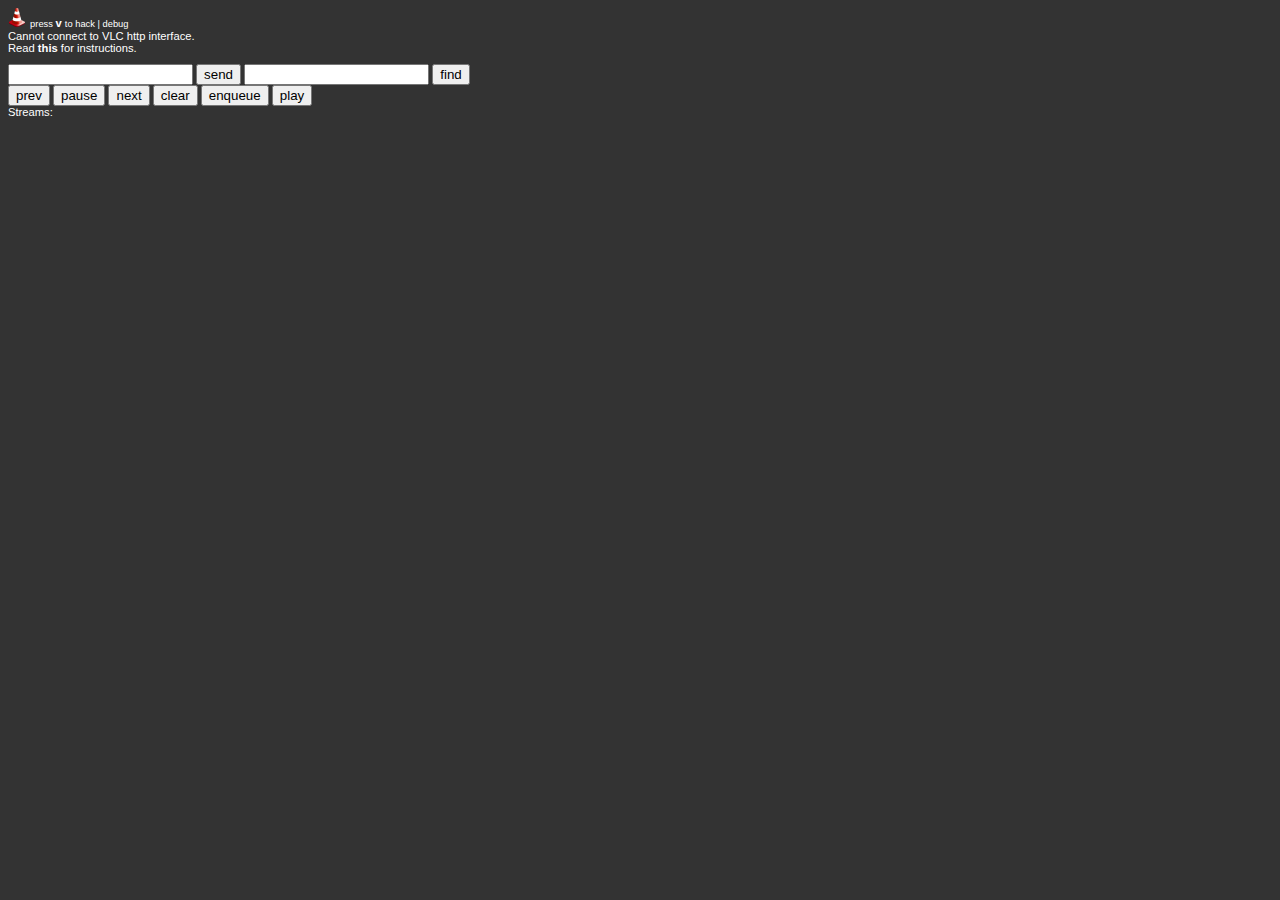
<file: popup.html>
<!DOCTYPE html>
<html>
  <meta name="author" content="azrafe7">
  <meta charset="UTF-8">
<head>
  <script type="text/javascript" src="js/jquery-3.4.1.min.js"></script>
  <script type="text/javascript" src="js/ytdl.min.js"></script>
  <link type="text/css" href="css/popup.css" rel="stylesheet" />
</head>
<body >
  <div id="header">
    <span id="webstore" title="Go to webstore page">
      <span id="ico"><img src="icons/icon-19.png" /></span>
      <span id="title"></span>
    </span>
    <span id="doom">
      <small>press </small>
        <span class="key">
          <b>v</b>
        </span>
      <small> to hack | debug</small>
    </span>
  </div>

  <div id="no-interface">
    <div>Cannot connect to VLC http interface.</div>
    <div>Read <a href="https://github.com/azrafe7/vlc4youtube/blob/master/instructions/how-to-enable-vlc-web-interface.md" title="https://github.com/azrafe7/vlc4youtube/blob/master/instructions/how-to-enable-vlc-web-interface.md">this</a> for instructions.</div>
  </div>

  <div id="stream-info"></div>
  <div id="msg"></div>

  <!-- testing stuff -->
  <div id="debug-wrapper">
    <input type="text" class=url id="vlcUrl" />
    <button id="sendBtn" title="send command to VLC">send</button>

    <input type="text" class=url id="videoUrl" />
    <button id="findBtn" title="retrieve streams (by YouTube ID)">find</button>

    <!--
    <input type="text" class=url id="subUrl" />
    <button id="subBtn" title="load subtitle">sub</button>
    -->

    <div class="controls">
      <button id="prevBtn" title="previous in VLC (Z)">prev</button>
      <button id="pauseBtn" title="pause/unpause VLC (X)">pause</button>
      <button id="nextBtn" title="next in VLC (C)">next</button>
      <button id="clearBtn" title="clear playlist in VLC (Canc)">clear</button>
      <button id="enqueueBtn" title="enqueue in VLC (Q)">enqueue</button>
      <button id="playBtn" title="play in VLC (P)">play</button>
    </div>

    <div id="streams-wrapper">
      Streams:
      <div id="streams">
      </div>
    </div>
  </div>

  <script type="text/javascript" src="js/popup.js"></script>
</body>
</html>
</file>
<file: css/popup.css>
body {
	font-family: 'Segoe UI', Verdana, Arial, sans-serif;
	font-size: .7em;
	color: white;
	background-color: #333;
	margin: 2 2;
	padding: 0 0;
	min-width: 350px;
}

#title {
	font-size: 1.1em;
	font-weight: bold;
	background-color: #333;
	margin-bottom: 7px;
}

a {
	font-weight: bold;
	color: white;
	text-decoration: none;
}

a:hover {
	text-decoration: underline;
}

#debug-wrapper {
	margin-top: 10px;
}
</file>
